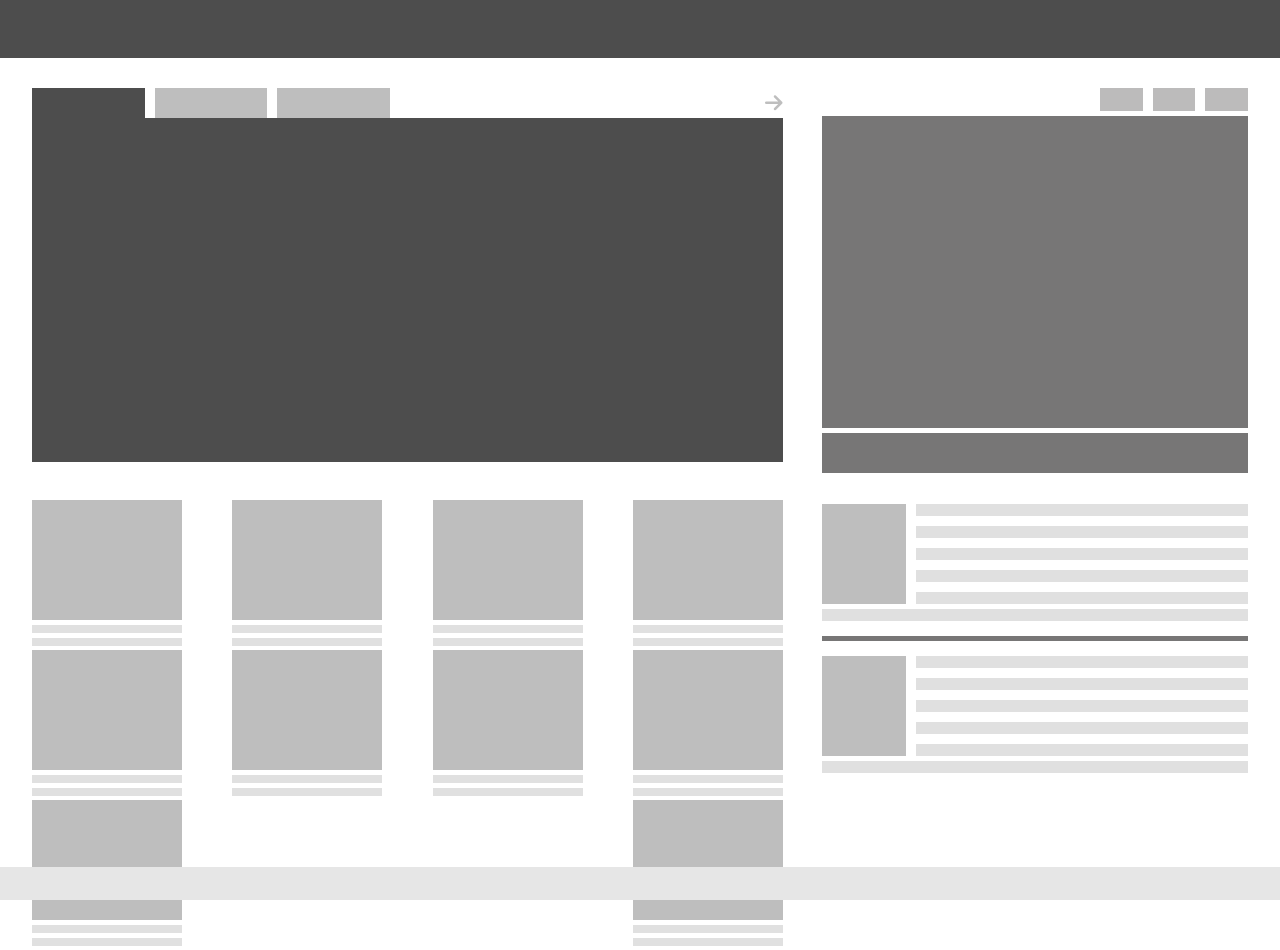
<file: index.html>
<!DOCTYPE html>
<html lang="en">
<head>
    <meta charset="UTF-8">
    <meta name="viewport" content="width=device-width, initial-scale=1.0">
    <title>Flexbox Layout</title>
    <link rel="stylesheet" href="flexbox.css">
    <link rel="stylesheet" href="https://cdnjs.cloudflare.com/ajax/libs/font-awesome/6.0.0-beta3/css/all.min.css">
</head>
<body>
    <nav></nav>
    <div class="container">

        <div class="left-side">
            <div class="left-content">
                <div class="left-nav">
                    <div class="left-nav-item1"></div>
                    <div class="left-nav-item2"></div>
                    <div class="left-nav-item3"></div>
                    <i class="fas fa-arrow-right"></i>
                </div>
                <div class="upper-left"></div>
            </div>
            <div class="lower-left">
                <div class="lower-left-items-list">
                    <div class="lower-left-item">
                        <div class="big-item"></div>
                        <div class="item-line"></div>
                        <div class="item-line"></div>
                    </div>
                    <div class="lower-left-item">
                        <div class="big-item"></div>
                        <div class="item-line"></div>
                        <div class="item-line"></div>
                    </div>
                    <div class="lower-left-item">
                        <div class="big-item"></div>
                        <div class="item-line"></div>
                        <div class="item-line"></div>
                    </div>
                    <div class="lower-left-item">
                        <div class="big-item"></div>
                        <div class="item-line"></div>
                        <div class="item-line"></div>
                    </div>
                    <div class="lower-left-item">
                        <div class="big-item"></div>
                        <div class="item-line"></div>
                        <div class="item-line"></div>
                    </div>
                    <div class="lower-left-item">
                        <div class="big-item"></div>
                        <div class="item-line"></div>
                        <div class="item-line"></div>
                    </div>
                    <div class="lower-left-item">
                        <div class="big-item"></div>
                        <div class="item-line"></div>
                        <div class="item-line"></div>
                    </div>
                    <div class="lower-left-item">
                        <div class="big-item"></div>
                        <div class="item-line"></div>
                        <div class="item-line"></div>
                    </div>
                    <div class="lower-left-item">
                        <div class="big-item"></div>
                        <div class="item-line"></div>
                        <div class="item-line"></div>
                    </div>
                    <div class="lower-left-item">
                        <div class="big-item"></div>
                        <div class="item-line"></div>
                        <div class="item-line"></div>
                    </div>
                </div>  
            </div>
        </div>
            
        <div class="right-side">
            <div class="right-content">
                <div class="right-nav">
                    <div class="right-nav-items"></div>
                    <div class="right-nav-items"></div>
                    <div class="right-nav-items"></div>
                </div>
                <div class="upper-right"></div>
            </div>
            
            <div class="up-lower-right"></div>
            
            <div class="lower-right">
                <div class="lower-right-items">
                    <div class="items-content">
                        <div class="lower-right-item"></div>
                        <div class="lines">
                            <div class="line"></div>
                            <div class="line"></div>
                            <div class="line"></div>
                            <div class="line"></div>
                            <div class="line"></div>
                        </div>
                    </div>
                    <div class="lower-right-line"></div> 

                    <div class="divider"></div>

                    <div class="items-content">
                        <div class="lower-right-item"></div>
                        <div class="lines">
                            <div class="line"></div>
                            <div class="line"></div>
                            <div class="line"></div>
                            <div class="line"></div>
                            <div class="line"></div>
                        </div>
                    </div>
                    <div class="lower-right-line"></div>
                </div>
                
            </div>
            
        </div>
    </div>
    <footer class="footer"></footer>
</body>
</html>
</file>
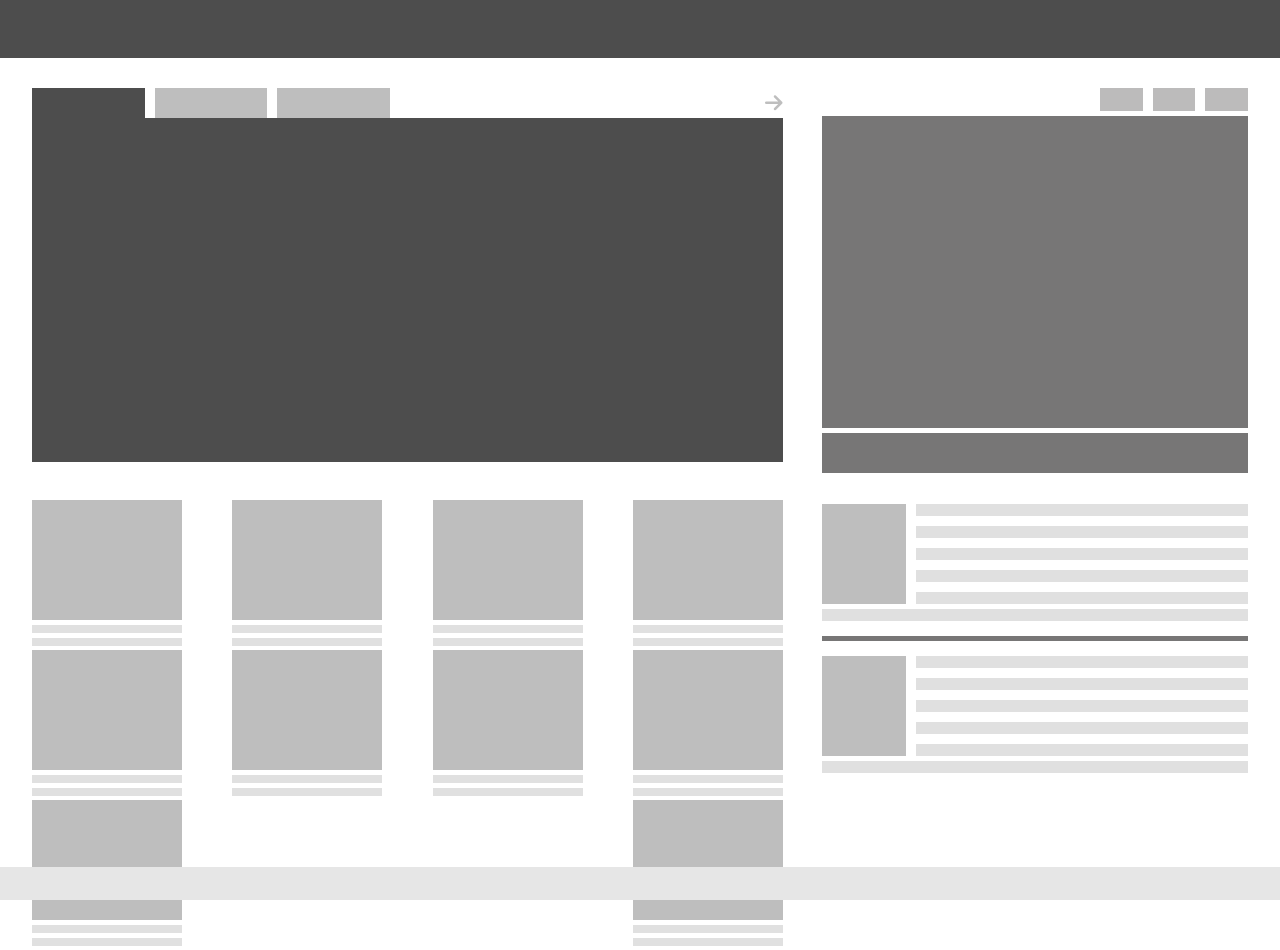
<file: flexbox.html>
<!DOCTYPE html>
<html lang="en">
<head>
    <meta charset="UTF-8">
    <meta name="viewport" content="width=device-width, initial-scale=1.0">
    <title>Flexbox Layout</title>
    <link rel="stylesheet" href="flexbox.css">
    <link rel="stylesheet" href="https://cdnjs.cloudflare.com/ajax/libs/font-awesome/6.0.0-beta3/css/all.min.css">
</head>
<body>
    <nav></nav>
    <div class="container">

        <div class="left-side">
            <div class="left-content">
                <div class="left-nav">
                    <div class="left-nav-item1"></div>
                    <div class="left-nav-item2"></div>
                    <div class="left-nav-item3"></div>
                    <i class="fas fa-arrow-right"></i>
                </div>
                <div class="upper-left"></div>
            </div>
            <div class="lower-left">
                <div class="lower-left-items-list">
                    <div class="lower-left-item">
                        <div class="big-item"></div>
                        <div class="item-line"></div>
                        <div class="item-line"></div>
                    </div>
                    <div class="lower-left-item">
                        <div class="big-item"></div>
                        <div class="item-line"></div>
                        <div class="item-line"></div>
                    </div>
                    <div class="lower-left-item">
                        <div class="big-item"></div>
                        <div class="item-line"></div>
                        <div class="item-line"></div>
                    </div>
                    <div class="lower-left-item">
                        <div class="big-item"></div>
                        <div class="item-line"></div>
                        <div class="item-line"></div>
                    </div>
                    <div class="lower-left-item">
                        <div class="big-item"></div>
                        <div class="item-line"></div>
                        <div class="item-line"></div>
                    </div>
                    <div class="lower-left-item">
                        <div class="big-item"></div>
                        <div class="item-line"></div>
                        <div class="item-line"></div>
                    </div>
                    <div class="lower-left-item">
                        <div class="big-item"></div>
                        <div class="item-line"></div>
                        <div class="item-line"></div>
                    </div>
                    <div class="lower-left-item">
                        <div class="big-item"></div>
                        <div class="item-line"></div>
                        <div class="item-line"></div>
                    </div>
                    <div class="lower-left-item">
                        <div class="big-item"></div>
                        <div class="item-line"></div>
                        <div class="item-line"></div>
                    </div>
                    <div class="lower-left-item">
                        <div class="big-item"></div>
                        <div class="item-line"></div>
                        <div class="item-line"></div>
                    </div>
                </div>  
            </div>
        </div>
            
        <div class="right-side">
            <div class="right-content">
                <div class="right-nav">
                    <div class="right-nav-items"></div>
                    <div class="right-nav-items"></div>
                    <div class="right-nav-items"></div>
                </div>
                <div class="upper-right"></div>
            </div>
            
            <div class="up-lower-right"></div>
            
            <div class="lower-right">
                <div class="lower-right-items">
                    <div class="items-content">
                        <div class="lower-right-item"></div>
                        <div class="lines">
                            <div class="line"></div>
                            <div class="line"></div>
                            <div class="line"></div>
                            <div class="line"></div>
                            <div class="line"></div>
                        </div>
                    </div>
                    <div class="lower-right-line"></div> 

                    <div class="divider"></div>

                    <div class="items-content">
                        <div class="lower-right-item"></div>
                        <div class="lines">
                            <div class="line"></div>
                            <div class="line"></div>
                            <div class="line"></div>
                            <div class="line"></div>
                            <div class="line"></div>
                        </div>
                    </div>
                    <div class="lower-right-line"></div>
                </div>
                
            </div>
            
        </div>
    </div>
    <footer class="footer"></footer>
</body>
</html>
</file>
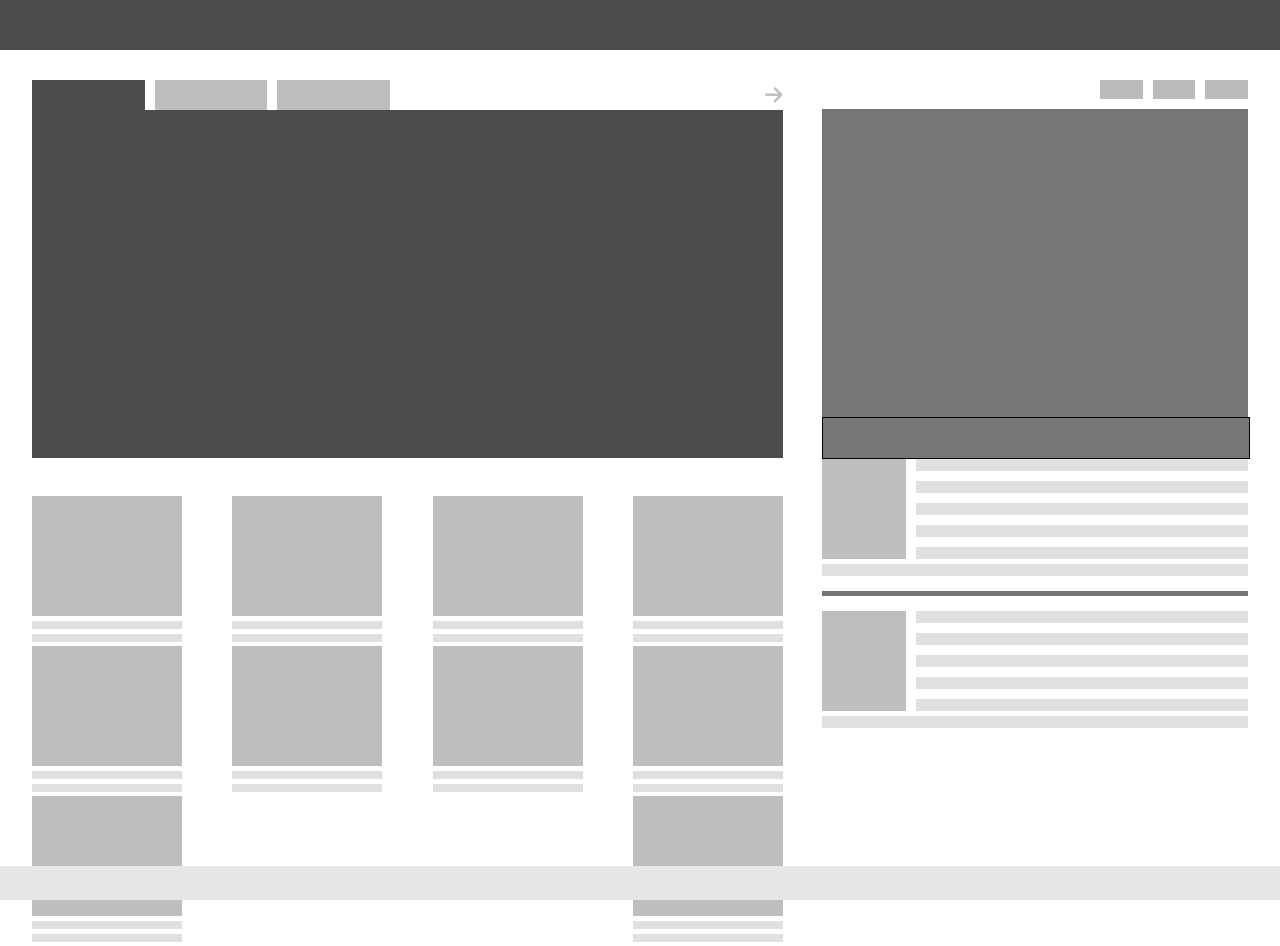
<file: newflexbox.html>
<!DOCTYPE html>
<html lang="en">
<head>
    <meta charset="UTF-8">
    <meta name="viewport" content="width=device-width, initial-scale=1.0">
    <title>Flexbox Layout</title>
    <link rel="stylesheet" href="newflexbox.css">
    <link rel="stylesheet" href="https://cdnjs.cloudflare.com/ajax/libs/font-awesome/6.0.0-beta3/css/all.min.css">
</head>
<body>
    <nav></nav>
    <div class="container">

        <div class="left-side">
            <div class="left-content">
                <div class="left-nav">
                    <div class="left-nav-item1"></div>
                    <div class="left-nav-item2"></div>
                    <div class="left-nav-item3"></div>
                    <i class="fas fa-arrow-right"></i>
                </div>
                <div class="upper-left"></div>
            </div>
            <div class="lower-left">
                <div class="lower-left-items-list">
                    <div class="lower-left-item">
                        <div class="big-item"></div>
                        <div class="item-line"></div>
                        <div class="item-line"></div>
                    </div>
                    <div class="lower-left-item">
                        <div class="big-item"></div>
                        <div class="item-line"></div>
                        <div class="item-line"></div>
                    </div>
                    <div class="lower-left-item">
                        <div class="big-item"></div>
                        <div class="item-line"></div>
                        <div class="item-line"></div>
                    </div>
                    <div class="lower-left-item">
                        <div class="big-item"></div>
                        <div class="item-line"></div>
                        <div class="item-line"></div>
                    </div>
                    <div class="lower-left-item">
                        <div class="big-item"></div>
                        <div class="item-line"></div>
                        <div class="item-line"></div>
                    </div>
                    <div class="lower-left-item">
                        <div class="big-item"></div>
                        <div class="item-line"></div>
                        <div class="item-line"></div>
                    </div>
                    <div class="lower-left-item">
                        <div class="big-item"></div>
                        <div class="item-line"></div>
                        <div class="item-line"></div>
                    </div>
                    <div class="lower-left-item">
                        <div class="big-item"></div>
                        <div class="item-line"></div>
                        <div class="item-line"></div>
                    </div>
                    <div class="lower-left-item">
                        <div class="big-item"></div>
                        <div class="item-line"></div>
                        <div class="item-line"></div>
                    </div>
                    <div class="lower-left-item">
                        <div class="big-item"></div>
                        <div class="item-line"></div>
                        <div class="item-line"></div>
                    </div>
                </div>  
            </div>
        </div>
            
        <div class="right-side">
            <div class="right-content">
                <div class="right-nav">
                    <div class="right-nav-items"></div>
                    <div class="right-nav-items"></div>
                    <div class="right-nav-items"></div>
                </div>
                <div class="upper-right"></div>
            </div>
            
            <div class="up-lower-right"></div>
            
            <div class="lower-right">
                <!-- <div class="up-lower-right"></div> -->
                <div class="lower-right-items">
                    <div class="items-content">
                        <div class="lower-right-item"></div>
                        <div class="lines">
                            <div class="line"></div>
                            <div class="line"></div>
                            <div class="line"></div>
                            <div class="line"></div>
                            <div class="line"></div>
                        </div>
                    </div>
                    <div class="lower-right-line"></div> 

                    <div class="divider"></div>

                    <div class="items-content">
                        <div class="lower-right-item"></div>
                        <div class="lines">
                            <div class="line"></div>
                            <div class="line"></div>
                            <div class="line"></div>
                            <div class="line"></div>
                            <div class="line"></div>
                        </div>
                    </div>
                    <div class="lower-right-line"></div>
                </div>
                
            </div>
            
        </div>
    </div>
    <footer class="footer"></footer>
</body>
</html>
</file>
<file: flexbox.css>
body {
    display: flex;
    flex-direction: column;
    justify-content: center;
    align-items: center;
    height: 100vh;
    margin: 0;
    row-gap: 30px;
}

nav{
    width: 100%;
    height: 70px;
    background-color: #4d4d4d;
}

.container{
    width: 95%;
    height: 100%;
    display: flex;
    flex-direction: row;
}

.left-side{
    display: flex;  
    flex-direction: column;
    flex-basis: 65%;
}
.left-content{
    width: 95%;
    height: 50%;
    display: flex;
    flex-direction: column;
}
.left-nav {
    height: 30px;
    position: relative;
    display: flex;
    flex-direction: row;
    gap: 10px;
}
.left-nav-item1, .left-nav-item2, .left-nav-item3 {
    height: 30px;
    flex-basis: 15%;
}
.left-nav-item1 {
    background-color: #4d4d4d;
}
.left-nav-item2, .left-nav-item3 {
    background-color: #bebebe;
}
.fas.fa-arrow-right {
    position: absolute;
    bottom: 5px;
    right: 0px;
    font-size: 20px; 
    color: #bebebe; 
}
.upper-left{
    height: 100%;
    background-color: #4d4d4d;
}
.lower-left{
    width: 95%;
    height: 50%;
    display: flex;
    justify-content: center;
    align-items: flex-end;
}
.lower-left-items-list{  
    width: 100%;
    height: 90%;
    display: flex;
    justify-content: space-between;
    align-items: center;
    flex-direction: row;
    flex-wrap: wrap;
    column-gap: 5px;
    background-color: #ffffff;
}
.lower-left-item {
    width: 150px;
    height: 150px;
    display: flex;
    flex-direction: column;
    align-items: center;
    gap: 5px;
    background-color: #ffffff;
}
.big-item {
    width: 100%;
    height: 80%;
    background-color: #bebebe;
}
.item-line{
    width: 100%;
    height: 8px;
    background-color: #e0e0e0;
}

.right-side{
    display: flex;
    flex-direction: column;
    flex-basis: 35%;
}
.right-content{
    height: 340px;
    display: flex;
    flex-direction: column;
    row-gap: 5px;
    margin-bottom: 5px;
}
.right-nav{
    width: 100%;
    height: 25px;
    display: flex;
    flex-direction: row;
    justify-content: flex-end;
    column-gap: 10px;
}
.right-nav-items{
    flex-basis: 10%;
    background-color: #bcbbbb;
}
.upper-right{
    width: 100%;
    height: 100%;
    background-color: #777676;
}
.up-lower-right{
    width: 100%;
    height: 40px;
    background-color: #777676;
}
.lower-right{
    display: flex;
    flex-direction: column;
    height: 300px;
}
.lower-right-items {
    width: 100%;
    height: 100%;
    display: flex;
    flex-direction: column;
    justify-content: flex-end;
}
.items-content {
    width: 100%;
    height: 35%;
    display: flex;
    gap: 10px;
}
.lower-right-item{
    width: 25%;
    height: 100px;
    background-color: #bebebe;
}
.lines{
    width: 100%;
    display: flex;
    flex-direction: column;
    justify-content: flex-start;
    gap: 10px;
}
.line{
    width: 100%;
    height: 12px;
    background-color: #e0e0e0;
}
.lower-right-line{
    width: 100%;
    height: 12px;
    background-color: #e0e0e0;
}
.divider{
    margin: 15px 0 15px 0;
    width: 100%;
    height: 5px;
    background-color: #777676;
}

.footer{
    width: 100%;
    height: 40px;
    background-color: #e6e6e6;
}
</file>
<file: newflexbox.css>
body {
    display: flex;
    flex-direction: column;
    justify-content: center;
    align-items: center;
    height: 100vh;
    margin: 0;
    row-gap: 30px;
}
nav{
    width: 100%;
    height: 60px;
    background-color: #4d4d4d;
}
.container{
    width: 95%;
    height: 100%;
    display: flex;
    flex-direction: row;
}
.left-side{
    display: flex;  
    flex-direction: column;
    flex-basis: 65%;
}
.left-content{
    width: 95%;
    height: 50%;
    display: flex;
    flex-direction: column;
}
.left-nav {
    position: relative;
    height: 30px;
    display: flex;
    flex-direction: row;
    gap: 10px;
}
.left-nav-item1, .left-nav-item2, .left-nav-item3 {
    height: 30px;
    flex-basis: 15%;
}
.left-nav-item1 {
    background-color: #4d4d4d;
}
.left-nav-item2, .left-nav-item3 {
    background-color: #bebebe;
}
.fas.fa-arrow-right {
    position: absolute;
    bottom: 5px;
    right: 0px;
    font-size: 20px; 
    color: #bebebe; 
}
.upper-left{
    height: 100%;
    background-color: #4d4d4d;
}
.lower-left{
    width: 95%;
    height: 50%;
    display: flex;
    justify-content: center;
    align-items: flex-end;
}
.lower-left-items-list{  
    width: 100%;
    height: 90%;
    display: flex;
    justify-content: space-between;
    align-items: center;
    flex-direction: row;
    flex-wrap: wrap;
    column-gap: 5px;
    background-color: #ffffff;
}
.lower-left-item {
    width: 150px;
    height: 150px;
    display: flex;
    flex-direction: column;
    align-items: center;
    gap: 5px;
    background-color: #ffffff;
}
.big-item {
    width: 100%;
    height: 80%;
    background-color: #bebebe;
}
.item-line{
    width: 100%;
    height: 8px;
    background-color: #e0e0e0;
}


.right-side{
    display: flex;
    flex-direction: column;
    flex-basis: 35%;
    /* row-gap: 25px; */
}
.right-content{
    height: 337px; /* should be adjusted 337px */
    display: flex;
    flex-direction: column;
    row-gap: 10px;
}
.right-nav{
    width: 100%;
    height: 20px;
    display: flex;
    flex-direction: row;
    justify-content: flex-end;
    column-gap: 10px;
}
.right-nav-items{
    flex-basis: 10%;
    background-color: #bcbbbb;
}
/* there is a problem here */
.upper-right{
    width: 100%;
    height: 100%;
    background-color: #777676;
}
.up-lower-right{
    width: 100%;
    height: 40px;
    background-color: #777676;
    border: 1px solid black;
}
.lower-right{
    display: flex;
    flex-direction: column;
    height: 300px; /* should be adjusted */
}
/* End of the problem */
.lower-right-items {
    width: 100%;
    height: 100%;
    display: flex;
    flex-direction: column;
}

.items-content {
    width: 100%;
    height: 35%;
    display: flex;
    gap: 10px;
}
.lower-right-item{
    width: 25%;
    height: 100px;
    background-color: #bebebe;
}
.lines{
    width: 100%;
    display: flex;
    flex-direction: column;
    justify-content: flex-start;
    gap: 10px;
}
.line{
    width: 100%;
    height: 12px;
    background-color: #e0e0e0;
}
.lower-right-line{
    width: 100%;
    height: 12px;
    background-color: #e0e0e0;
}
.divider{
    margin: 15px 0 15px 0;
    width: 100%;
    height: 5px;
    background-color: #777676;
}

.footer{
    width: 100%;
    height: 40px;
    background-color: #e6e6e6;
}
</file>
